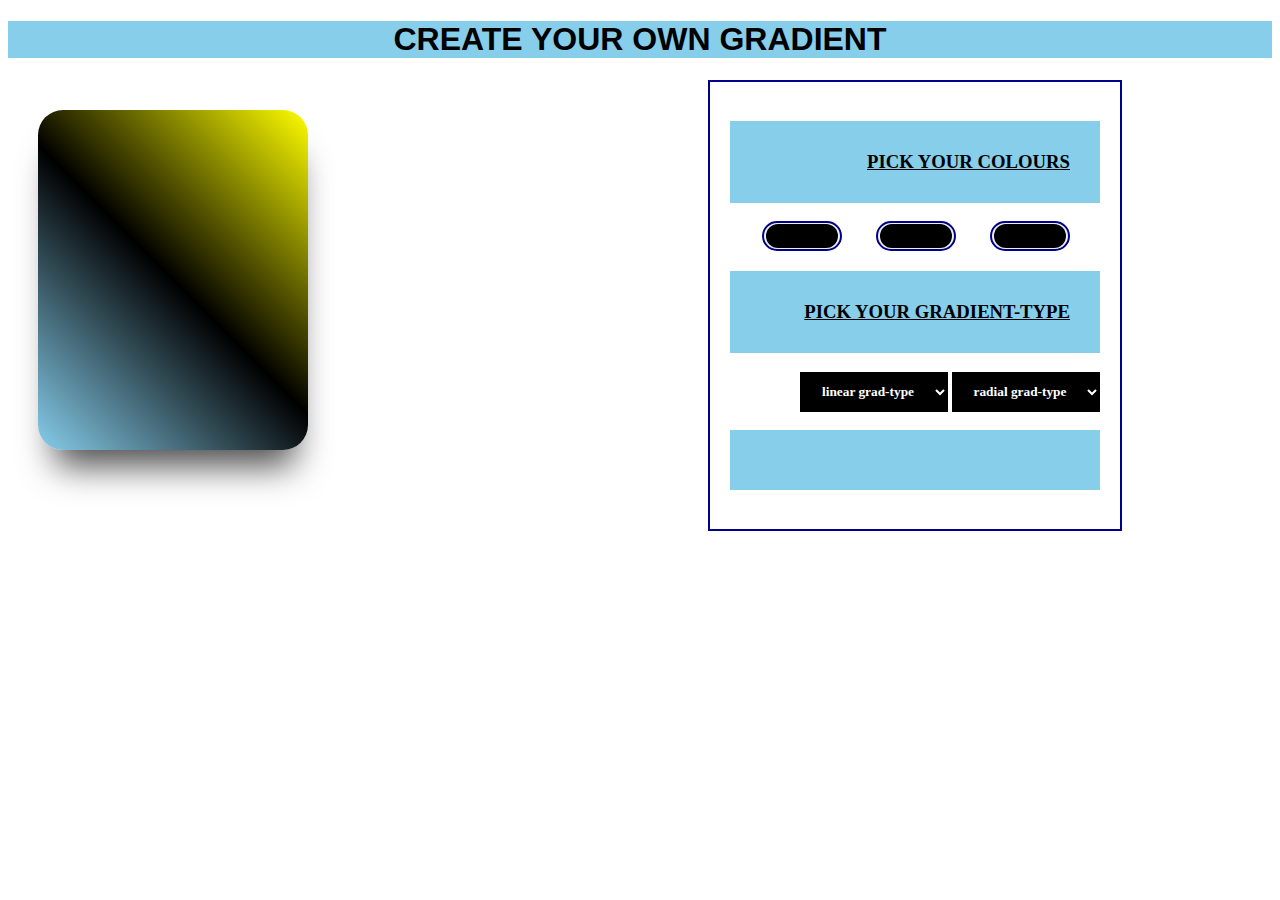
<file: index.html>
<!DOCTYPE html>
<html lang="en">
<head>
    <meta charset="UTF-8">
    <meta http-equiv="X-UA-Compatible" content="IE=edge">
    <meta name="viewport" content="width=device-width, initial-scale=1.0">
    <title>GRADIENT</title>
    <link rel="stylesheet" href="style.css">
   
</head>
<body>
    <h1>CREATE YOUR OWN GRADIENT</h1>
    <div class="wrapper">
        <div class="gradient" id="gradient"></div>
        <div class="innerwrapper">
            <h3>PICK YOUR COLOURS</h3>
            <input type="color" name="color1" id="color1">
            <input type="color" name="color2" id="color2">
            <input type="color" name="color3" id="color3">
            <h3>PICK YOUR GRADIENT-TYPE</h3>
            <div class="typegrad" >
            <select name="Lgrad-type" id="Lgrad-type">
                <option value="#">linear grad-type</option>
                <option value="top to bottom">Top to bottom</option>
                <option value="left to right">left to right</option>
                <option value="Diagonal">Diagonal</option>
                <option value="45 deg">45 deg</option>
                <option value="180 deg">180 deg</option>
            </select>
            <select name="Rgrad-type" id="Rgrad-type">
                <option value="#">radial grad-type</option>
            </select>
            </div>
            <h3></h3>
        </div>
    </div>
    <script type="text/javascript" src="./index.js"></script>
</body>
</html>
</file>
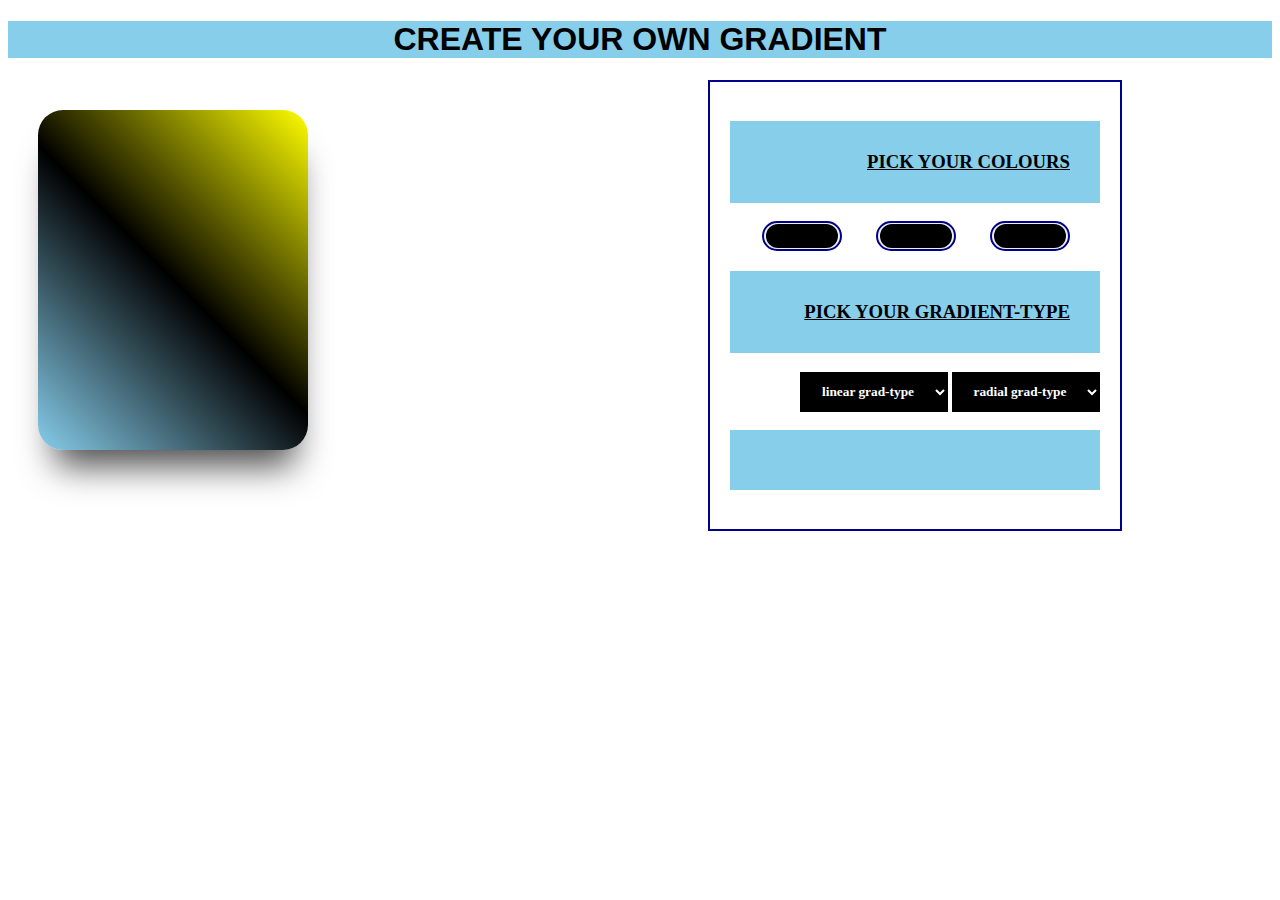
<file: gradient.html>
<!DOCTYPE html>
<html lang="en">
<head>
    <meta charset="UTF-8">
    <meta http-equiv="X-UA-Compatible" content="IE=edge">
    <meta name="viewport" content="width=device-width, initial-scale=1.0">
    <title>GRADIENT</title>
    <link rel="stylesheet" href="style.css">
   
</head>
<body>
    <h1>CREATE YOUR OWN GRADIENT</h1>
    <div class="wrapper">
        <div class="gradient" id="gradient"></div>
        <div class="innerwrapper">
            <h3>PICK YOUR COLOURS</h3>
            <input type="color" name="color1" id="color1">
            <input type="color" name="color2" id="color2">
            <input type="color" name="color3" id="color3">
            <h3>PICK YOUR GRADIENT-TYPE</h3>
            <div class="typegrad" >
            <select name="Lgrad-type" id="Lgrad-type">
                <option value="#">linear grad-type</option>
                <option value="top to bottom">Top to bottom</option>
                <option value="left to right">left to right</option>
                <option value="Diagonal">Diagonal</option>
                <option value="45 deg">45 deg</option>
                <option value="180 deg">180 deg</option>
            </select>
            <select name="Rgrad-type" id="Rgrad-type">
                <option value="#">radial grad-type</option>
            </select>
            </div>
            <h3></h3>
        </div>
    </div>
    <script type="text/javascript" src="./index.js"></script>
</body>
</html>
</file>
<file: style.css>
h1{
    text-align: center;
    background-color: skyblue;
    color: black;
    font-family: Impact, Haettenschweiler, 'Arial Narrow Bold', sans-serif;
    
}
.innerwrapper{
    text-align: right;
    padding: 20px;
    margin-right: 150px;
    margin-left: 700px;
    margin-top: 0%;
    border: solid darkblue 2px;
    
}

h3{
    font-family: cursive;
    text-decoration: underline;
    padding: 30px;
    background-color:skyblue;
}

input{
    border-radius: 40px;
    height: 30px;
    width: 80px;
    border: 2px solid darkblue;
    outline: none;
    -webkit-appearance: none;
    margin-right: 30px;
   
}

input::-webkit-color-swatch-wrapper {
    padding: 0; 
}

input::-webkit-color-swatch {
    border: none;
    border-radius: 40px;
}

select{
    width: 40%;
    height: 40px;
    text-align: center;
    border: none;
    background: black;
    color: white;
    font-family: cursive;
    font-weight: bold;
}
option{
    background: skyblue;
    border: none;
    color: darkblue;
} 

.gradient{
    background: linear-gradient(45deg,skyblue,black , yellow);
    width: 250px;
    height: 320px;
    border-radius: 25px;
    float: left;
    box-shadow: 2px 31px 35px -15px rgba(0,0,0,0.70);
    margin: 30px;
    padding: 10px;
}
</file>
